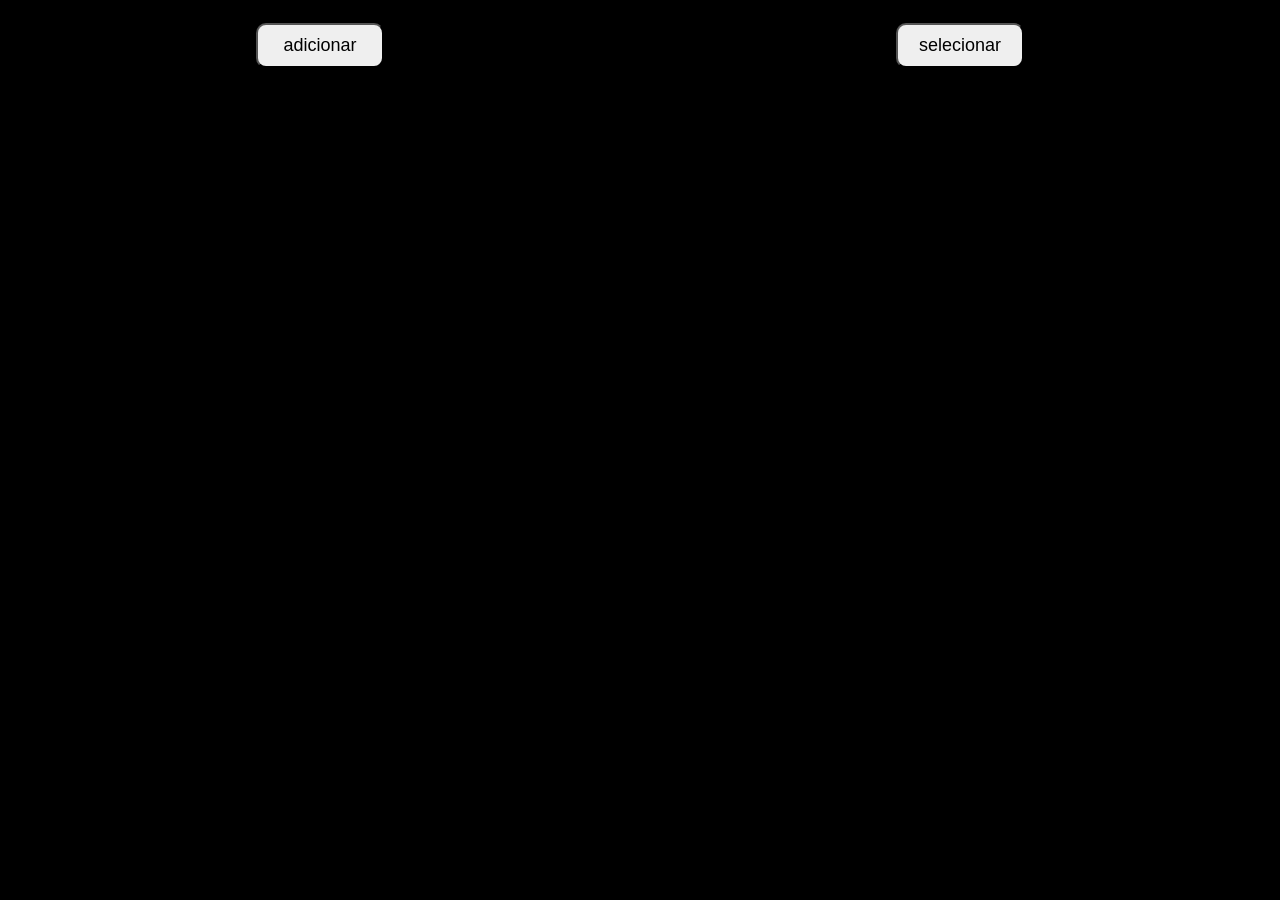
<file: index.html>
<!DOCTYPE html>
<html lang="pt-BR">
<head>
    <meta charset="UTF-8">
    <meta name="viewport" content="width=device-width, initial-scale=1.0">
    <title>home</title>
    <link rel="stylesheet" href="./static/css/style.css">
</head> 
<body>
    
    <header>
        <button id="adc" type="button">adicionar</button>
        <button id="slct_nt" type="button">selecionar</button>

    </header>
    <main>
        <section id="nts"></section>
    </main>
</body>
<script type="module" src="./static/js/script.js"></script>
</html>
</file>
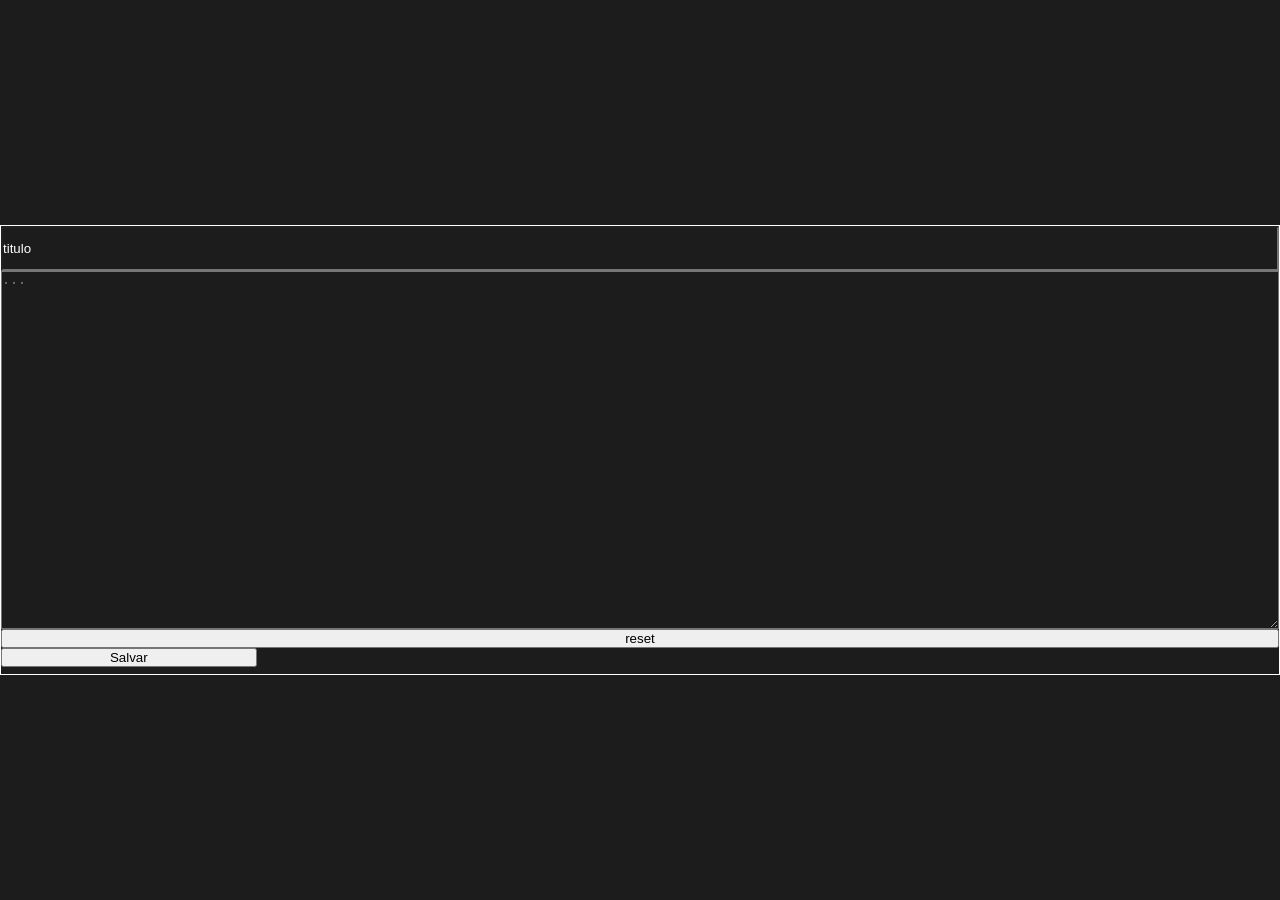
<file: templates/adc.html>
<!DOCTYPE html>
<html lang="en">
<head>
    <meta charset="UTF-8">
    <meta name="viewport" content="width=device-width, initial-scale=1.0">
    <title>adição de nota</title>
    <link rel="stylesheet" href="../static/css/templates/style_02.css">
</head>
<body>

    <form id="frmlrio">
        
        <input id="ttl_nt" type="text" placeholder="titulo">
        <textarea id="desc_nt" placeholder="..."></textarea>
        <input id="r5t3" type="button" value="reset">
        <input id="g535" type="submit" value="Salvar">

    </form>
    
</body>
<script type="module" src="../static/js/script_02.js"></script>
</html>
</file>
<file: static/css/style.css>
@import url("./windows/max.css");
@import url("./windows/min.css");
*{
    margin: 0;
    padding: 0;
    box-sizing: border-box;
}

body{
    background-color: black;
    color: white;
    overflow-x: hidden;
}

/* header{ border: 1px solid red;} */

/* main{ border: 1px solid white; } */

/* #blc_nts{ border: 1px solid red; } */
</file>
<file: static/css/templates/style_02.css>
*{
    margin: 0;
    padding: 0;
    box-sizing: border-box;
}

body{
    background-color: rgb(28, 28, 28);
}
body{
    width: 100vw;
    height: 100vh;
    display: flex;
    justify-content: center;
    align-items: center;
}
body > form{
    border: 1px solid white;
    height: 50%;
    width: 100%;
    display: flex;
    flex-direction: column;
}
#ttl_nt::placeholder{
    color: white;
    /* border: 1px solid white; */
    width: 100%;
    /* height: 100%; */
}
form > #ttl_nt{
    /* border: 1px solid red; */
    width: 100%;
    height: 10%;
    background-color: transparent;
    color: white;

    
}
form > textarea{
    width: 100%;
    height: 80%;
    background-color: transparent;
    color: white;

}

form > #g535{
    width: 20%;
}
</file>
